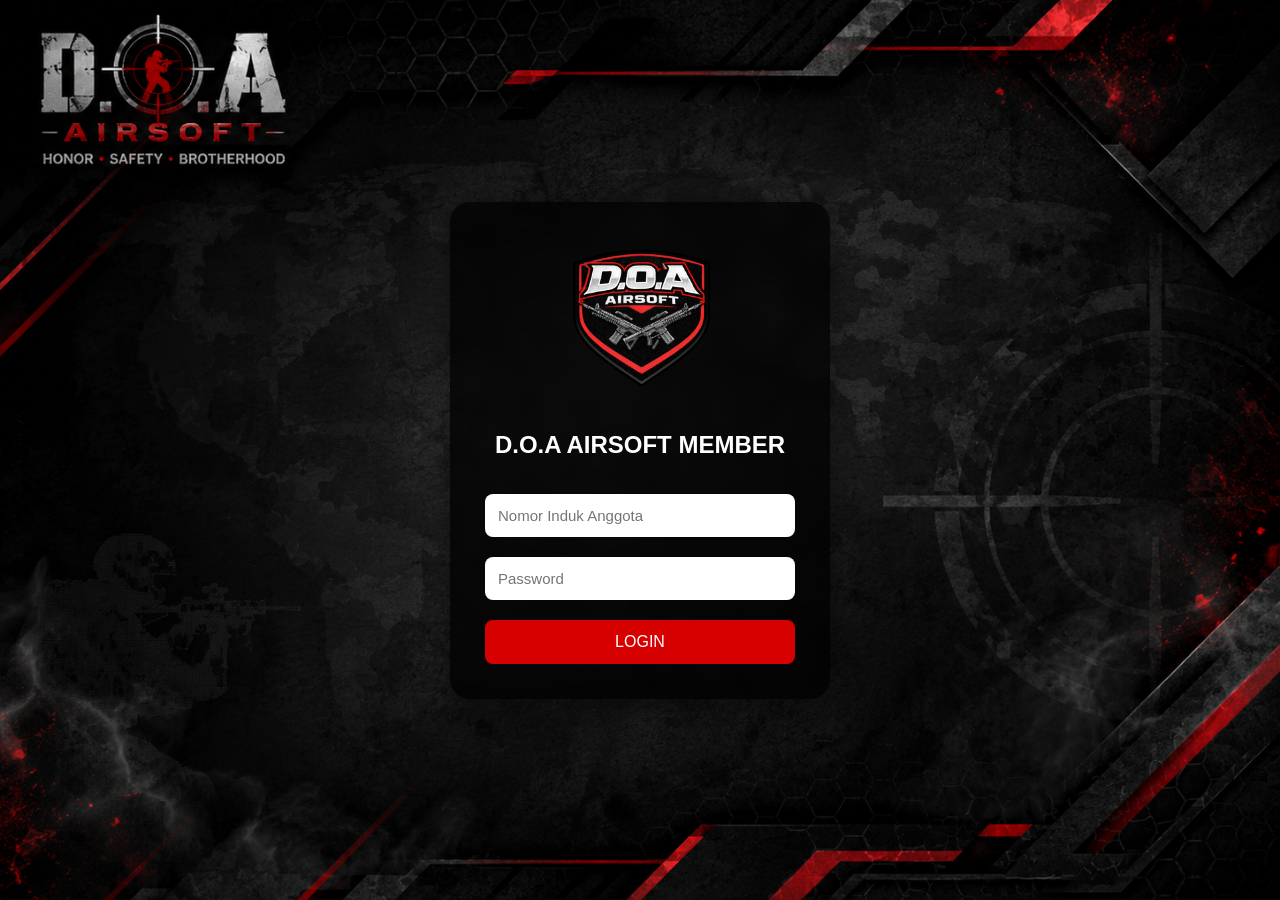
<file: index.html>
<!DOCTYPE html>
<html lang="id">

<head>
    <meta charset="UTF-8">
    <meta name="viewport" content="width=device-width, initial-scale=1.0">

    <title>D.O.A AIRSOFT MEMBER</title>

    <link rel="stylesheet" href="style.css">
</head>

<body>

    <div class="login-box">

        <img src="assets/logo.png" class="logo">

        <h2>D.O.A AIRSOFT MEMBER</h2>

        <input
            type="text"
            id="username"
            placeholder="Nomor Induk Anggota">

        <input
            type="password"
            id="password"
            placeholder="Password">

        <button onclick="login()">
            LOGIN
        </button>

    </div>

    <script src="config.js"></script>
    <script src="app.js"></script>

</body>

</html>
</file>
<file: style.css>
*{
    margin:0;
    padding:0;
    box-sizing:border-box;
    font-family:Arial, Helvetica, sans-serif;
}

body{
    min-height:100vh;

    display:flex;
    justify-content:center;
    align-items:center;

    background-image:url("assets/background.png");
    background-size:cover;
    background-position:center;
    background-repeat:no-repeat;
    background-attachment:fixed;
}

.login-box{

    width:380px;

    background:rgba(0,0,0,.75);

    padding:35px;

    border-radius:20px;

    text-align:center;

    color:white;

    box-shadow:0 0 25px rgba(0,0,0,.5);

    backdrop-filter:blur(6px);

}

.logo{

    width:170px;

    margin-bottom:20px;

}

h2{

    margin-bottom:25px;

}

input{

    width:100%;

    padding:13px;

    margin:10px 0;

    border:none;

    border-radius:8px;

    font-size:15px;

}

button{

    width:100%;

    padding:13px;

    margin-top:10px;

    background:#d60000;

    color:white;

    border:none;

    border-radius:8px;

    font-size:16px;

    cursor:pointer;

    transition:.3s;

}

button:hover{

    background:#ff0000;

}
</file>
